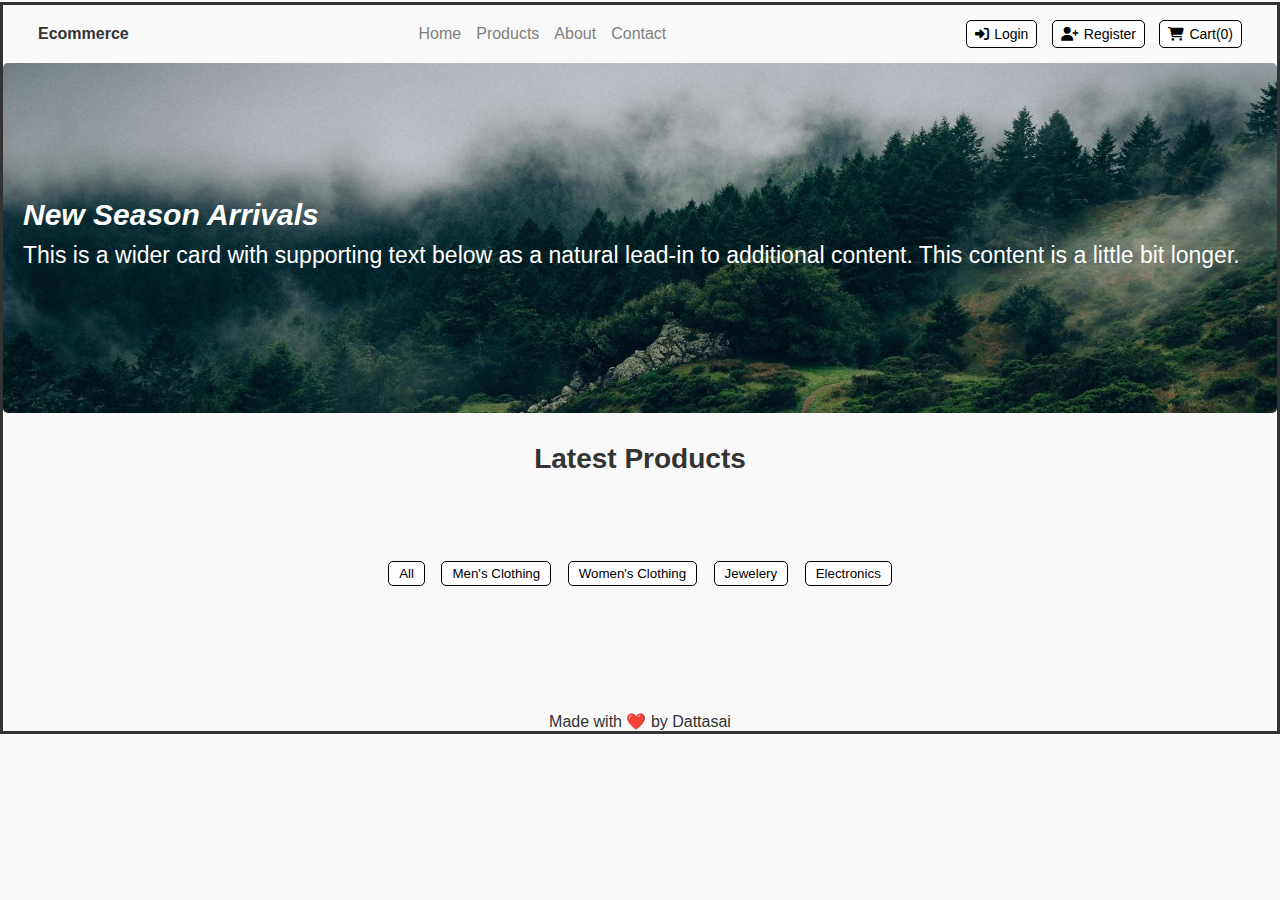
<file: Project/index.html>
<!DOCTYPE html>
<html lang="en">
  <head>
    <meta charset="UTF-8" />
    <meta name="viewport" content="width=device-width, initial-scale=1.0" />
    <title>Ecommerce</title>
    <link
      rel="stylesheet"
      href="https://cdnjs.cloudflare.com/ajax/libs/font-awesome/6.4.0/css/all.min.css"
    />
    <link
      href="https://cdn.jsdelivr.net/npm/bootstrap@5.3.5/dist/css/bootstrap.min.css"
      rel="stylesheet"
      integrity="sha384-SgOJa3DmI69IUzQ2PVdRZhwQ+dy64/BUtbMJw1MZ8t5HZApcHrRKUc4W0kG879m7"
      crossorigin="anonymous"
    />
     
    <link rel="stylesheet" href="./styles.css" />
    <link rel="stylesheet" href="./Mediaqueries.css">

  </head>
  <body class="container border shadow-lg">
    <header>
      <input
        type="checkbox"
        id="toggle"
        placeholder="Search..."
        class="search-bar"
      />
      <label for="toggle" class="Threelineicon">&#9776;</label>
      <div><strong class="fs-4">Ecommerce</strong></div>

      <nav>
        <a href="./index.html">Home</a>
        <a href="./product.html">Products</a>
        <a href="./about.html">About</a>
        <a href="./contact.html">Contact</a>
        
      </nav>
      <div class="nav-buttons">
        <button class="btn btn-outline-dark" id="Login"><i class="fas fa-sign-in-alt"></i>Login</button>
        <button class="btn btn-outline-dark" id="Register"><i class="fas fa-user-plus"></i>Register</button>
        <button class="btn btn-outline-dark" id="Cart"><i class="fas fa-shopping-cart"></i>Cart(0)</button>
      </div>
    </header>

    <div class="banner container">
      <div >
        <h2>New Season Arrivals</h2>
        <p class="mr-5">
          This is a wider card with supporting text below as a natural lead-in
          to additional content. This content is a little bit longer.
        </p>
      </div>
    </div>

    <h2 class="section-title py-3 border-bottom ms-5 me-5">Latest Products</h2>
    <div class="filters">
      <button class="btn btn-outline-dark" id="All">All</button>
      <button class="btn btn-outline-dark" id="Men_clothing">Men's Clothing</button>
      <button class="btn btn-outline-dark" id="Women_clothing">Women's Clothing</button>
      <button class="btn btn-outline-dark" id="Jewelery">Jewelery</button>
      <button class="btn btn-outline-dark" id="Electronics">Electronics</button>
    </div>

    <div id="products"></div>

    <footer>Made with ❤️ by Dattasai</footer>
  <script src="./app.js"></script>
  </body>
</html>
</file>
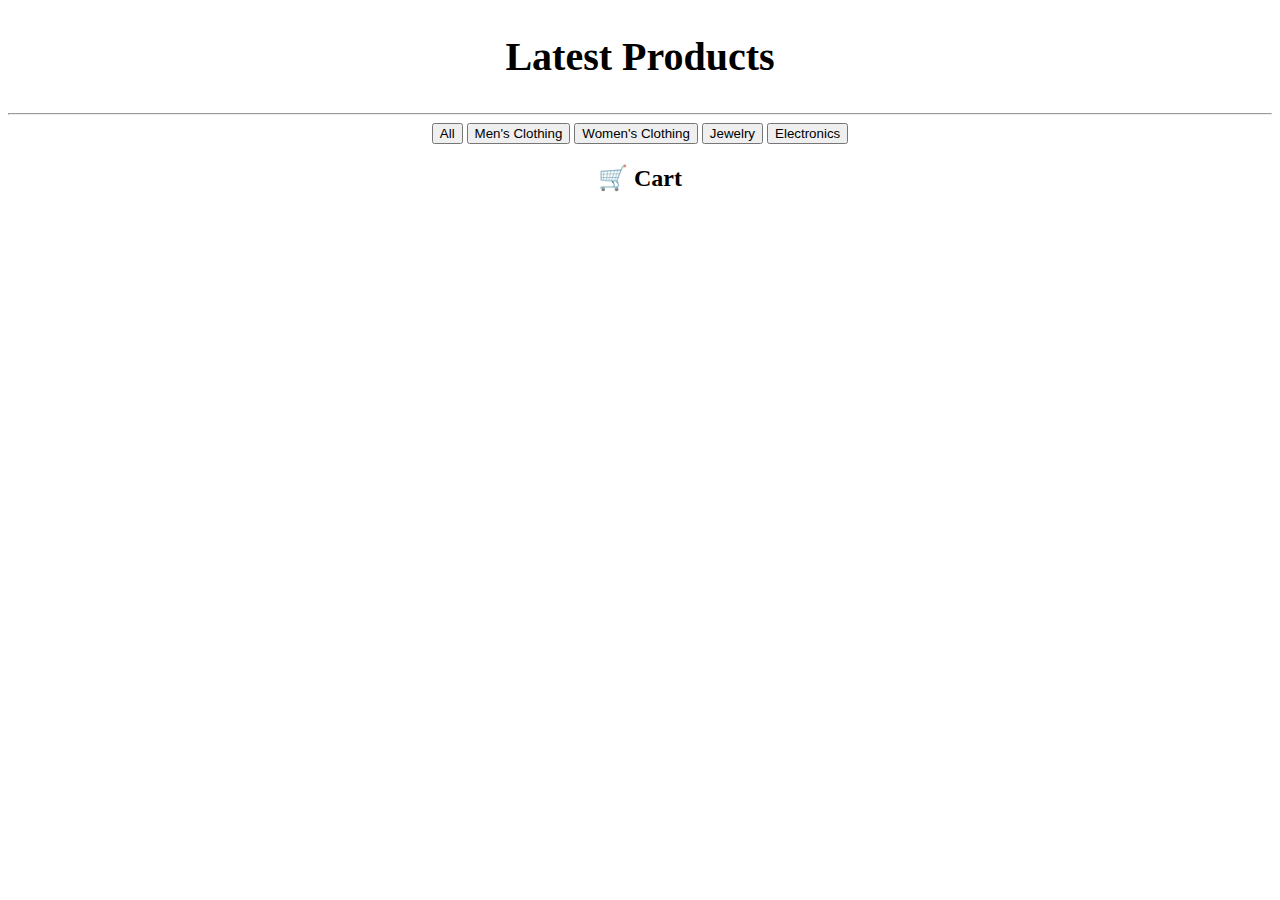
<file: roughwork/index.html>
<!DOCTYPE html>
<html lang="en">
<head>
  <meta charset="UTF-8">
  <title>Fake Store</title>
  <style>
    #products { border: 1px solid #ccc; padding: 10px; margin: 10px; display: inline-block; width: 320px; vertical-align: top; text-align: center; }
    #img-products { object-fit: contain; }
    #btn { margin: 5px; padding: 8px 12px; }
    #cart-page { margin-top: 40px; }
    .cart-item { border: 1px solid #ddd; padding: 10px; margin: 10px; display: flex; align-items: center; justify-content: space-between; }
    .cart-controls button { margin: 0 5px; }
  </style>
</head>
<body>

  <center><h2 id="latest-products" style="font-size:40px;">Latest Products</h2></center>
  <hr style="color: whitesmoke;">
  <center>
    <div id="buttons-container">
      <button onclick="filterProducts('all')">All</button>
      <button onclick="filterProducts('men\'s clothing')">Men's Clothing</button>
      <button onclick="filterProducts('women\'s clothing')">Women's Clothing</button>
      <button onclick="filterProducts('jewelery')">Jewelry</button>
      <button onclick="filterProducts('electronics')">Electronics</button>
    </div>
  </center>

  <div id="products-body"></div>

  <h2 style="text-align:center;">🛒 Cart</h2>
  <div id="cart-page"></div>

  <script src="app.js"></script>
</body>
</html>
</file>
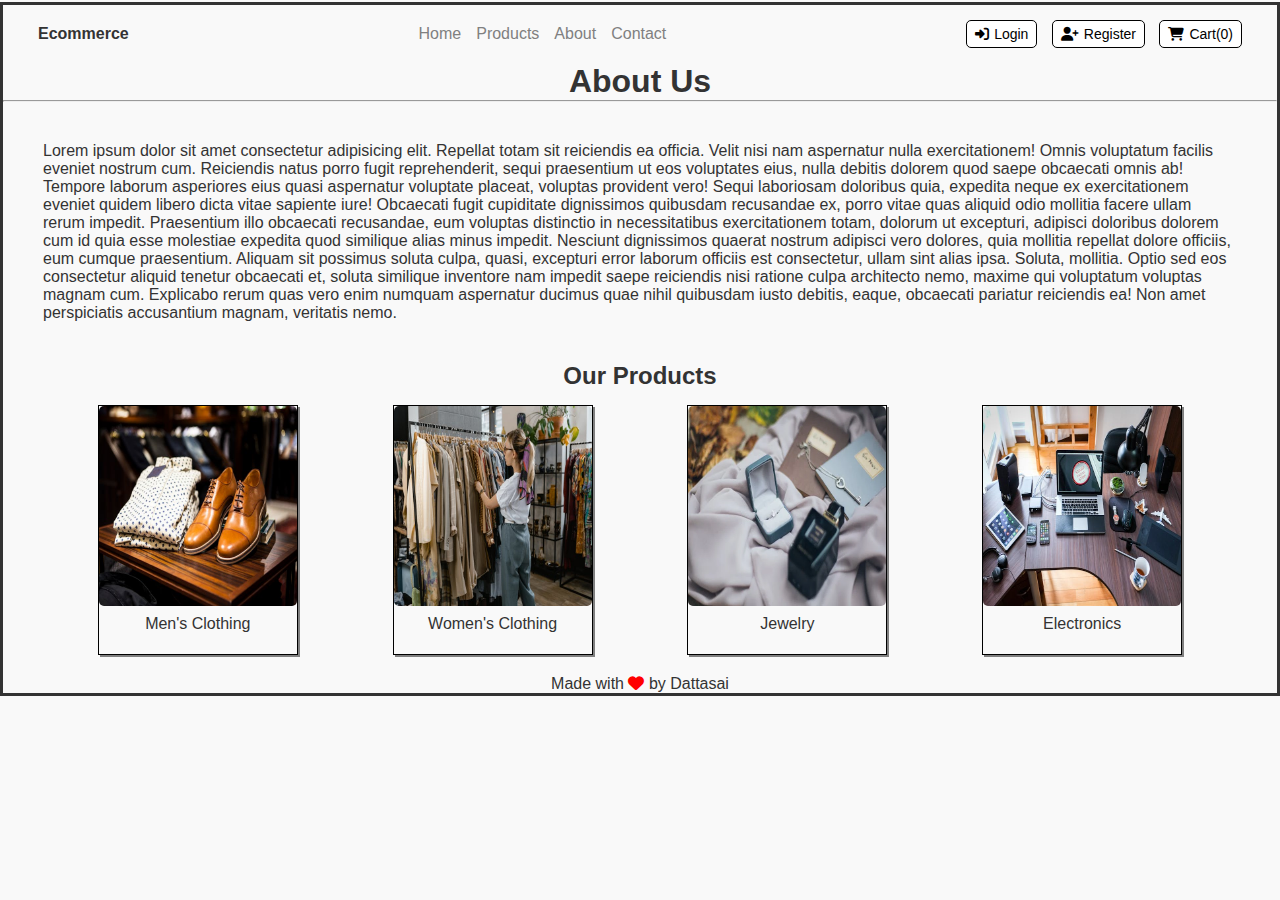
<file: Project/about.html>
<!DOCTYPE html>
<html lang="en">
<head>
    <meta charset="UTF-8">
    <meta name="viewport" content="width=device-width, initial-scale=1.0">
    <title>About-Page</title>
    <link
    rel="stylesheet"
    href="https://cdnjs.cloudflare.com/ajax/libs/font-awesome/6.4.0/css/all.min.css"
  />
  <link
    href="https://cdn.jsdelivr.net/npm/bootstrap@5.3.5/dist/css/bootstrap.min.css"
    rel="stylesheet"
    integrity="sha384-SgOJa3DmI69IUzQ2PVdRZhwQ+dy64/BUtbMJw1MZ8t5HZApcHrRKUc4W0kG879m7"
    crossorigin="anonymous"
  />
   
  <link rel="stylesheet" href="./styles.css" />
  <link rel="stylesheet" href="./Mediaqueries.css">

</head>
<body class="container border shadow-lg">
  <header>
    <input
      type="checkbox"
      id="toggle"
      placeholder="Search..."
      class="search-bar"
    />
    <label for="toggle" class="Threelineicon">&#9776;</label>
    <div><strong class="fs-4">Ecommerce</strong></div>

    <nav>
      <a href="./index.html">Home</a>
      <a href="./product.html">Products</a>
      <a href="./about.html">About</a>
      <a href="./contact.html">Contact</a>
      
    </nav>
    <div class="nav-buttons">
     <a href="./login.html"><button class="btn btn-outline-dark" id="Login"><i class="fas fa-sign-in-alt"></i>Login</button></a> 
     <a href="./register.html"> <button class="btn btn-outline-dark" id="Register"><i class="fas fa-user-plus"></i>Register</button></a>
     <a href="./cart.html"><button class="btn btn-outline-dark" id="Cart"><i class="fas fa-shopping-cart"></i>Cart(0)</button></a> 
    </div>
  </header>
    <!-- Nav  Ends Here -->
     <!-- About Satrts here -->
    <div>
      <h1 class="header-about">About Us</h1>
      <hr>
      <p id="paragraph">Lorem ipsum dolor sit amet consectetur adipisicing elit. Repellat totam sit reiciendis ea officia. Velit nisi nam aspernatur nulla exercitationem! Omnis voluptatum facilis eveniet nostrum cum. Reiciendis natus porro fugit reprehenderit, sequi praesentium ut eos voluptates eius, nulla debitis dolorem quod saepe obcaecati omnis ab! Tempore laborum asperiores eius quasi aspernatur voluptate placeat, voluptas provident vero! Sequi laboriosam doloribus quia, expedita neque ex exercitationem eveniet quidem libero dicta vitae sapiente iure! Obcaecati fugit cupiditate dignissimos quibusdam recusandae ex, porro vitae quas aliquid odio mollitia facere ullam rerum impedit. Praesentium illo obcaecati recusandae, eum voluptas distinctio in necessitatibus exercitationem totam, dolorum ut excepturi, adipisci doloribus dolorem cum id quia esse molestiae expedita quod similique alias minus impedit. Nesciunt dignissimos quaerat nostrum adipisci vero dolores, quia mollitia repellat dolore officiis, eum cumque praesentium. Aliquam sit possimus soluta culpa, quasi, excepturi error laborum officiis est consectetur, ullam sint alias ipsa. Soluta, mollitia. Optio sed eos consectetur aliquid tenetur obcaecati et, soluta similique inventore nam impedit saepe reiciendis nisi ratione culpa architecto nemo, maxime qui voluptatum voluptas magnam cum. Explicabo rerum quas vero enim numquam aspernatur ducimus quae nihil quibusdam iusto debitis, eaque, obcaecati pariatur reiciendis ea! Non amet perspiciatis accusantium magnam, veritatis nemo.</p>
    </div>
   <center> <h2 class="our-products">Our Products</h2></center>
    <div class="products-division">
    <div class="img-divivson">
        <img src="./images/img1.jpeg" alt="products-image1" style="height: 200px; width:  198px; border-radius: 5px;">
         <p id="words" style="padding: 5px;">Men's Clothing</p>
    </div>
    <div class="img-divivson">
        <img src="./images/img2.jpeg" alt="products-image1" style="height: 200px; width: 198px; border-radius: 5px;">
        <p id="words" style="padding: 5px;">Women's Clothing</p>
    </div>
    <div class="img-divivson">
        <img src="./images/img3.webp" alt="products-image1" style="height: 200px; width:  198px; border-radius: 5px;">
         <p id="words" style="padding: 5px;">Jewelry</p>
    </div>
    <div class="img-divivson">
        <img src="./images/img4.jpeg" alt="products-image1" style="height: 200px; width:  198px; border-radius: 5px;">
        <p id="words" style="padding: 5px;">Electronics</p>
    </div>
</div>
<!-- Footer-Starts -->
<center> <p id="footer-about">Made with <i class="fa fa-heart" style="color:red;"></i> by Dattasai</p></center>
<!-- Footer-Ends Here -->
</body>
</html>
</file>
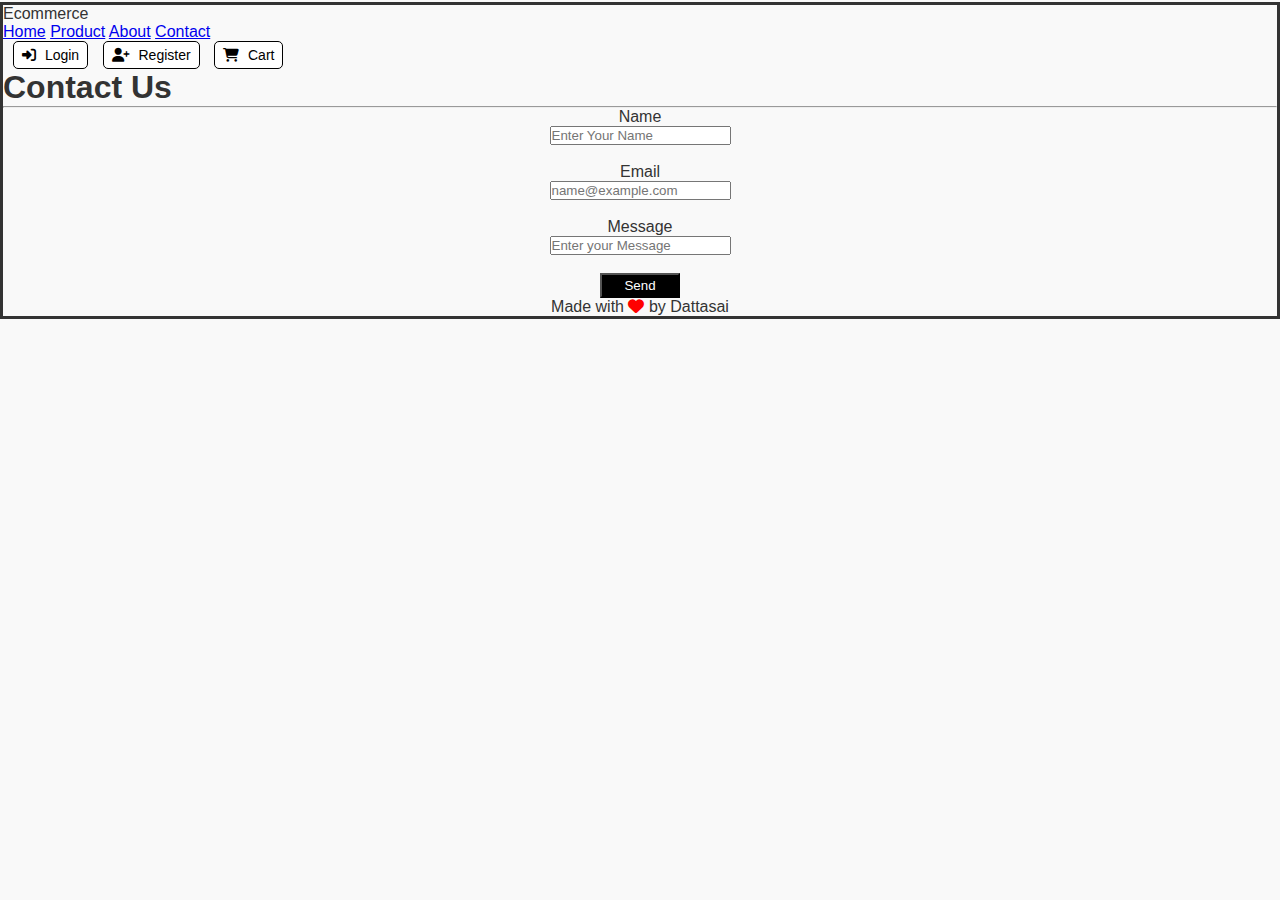
<file: Project/contact.html>
<!DOCTYPE html>
<html lang="en">
<head>
    <meta charset="UTF-8">
    <meta name="viewport" content="width=device-width, initial-scale=1.0">
    <title>Contact</title>
    <link rel="stylesheet" href="./styles.css">
    <link rel="stylesheet" href="https://cdnjs.cloudflare.com/ajax/libs/font-awesome/6.5.0/css/all.min.css" integrity="sha512-..." crossorigin="anonymous" referrerpolicy="no-referrer" />
</head>
<body>
    <nav>
        <div class="logo">Ecommerce</div>
        <div class="nav-links">
          <a href="./index.html">Home</a>
          <a href="./product.html">Product</a>
          <a href="./about.html">About</a>
          <a href="./contact.html">Contact</a>
        </div>
        <div class="nav-buttons">
           <a href="./login.html"><button class="login-btn"><i class="fas fa-sign-in-alt"></i> Login</button></a> 
           <a href="./register.html"> <button class="Register-btn"><i class="fas fa-user-plus"></i> Register</button></a>
           <a href="./cart.html"><button class="cart-btn"><i class="fas fa-shopping-cart"></i> Cart</button></a> 
        </div>
      </nav>
      <!-- Nav  Ends Here -->
       <h1 id="contact">Contact Us</h1>
       <hr>
     <center>  <form action="#" class="form">
        <label for="">Name <br>
            <input type="text" placeholder="Enter Your Name" id="input-form">
        </label><br><br>
        <label for="">Email <br>
         <input type="text" placeholder="name@example.com" id="input-form"></label><br><br>
         <label for="">Message <br>
            <input type="text" placeholder="Enter your Message" id="input-form1">
         </label><br><br>
       <button id="button-form">Send</button>

       </form></center>
         <!-- Footer -->
   <center> <p id="footer">Made with <i class="fa fa-heart" style="color:red;"></i> by Dattasai</p></center>
   <!-- Footer-Ends Here -->

</body>
</html>
</file>
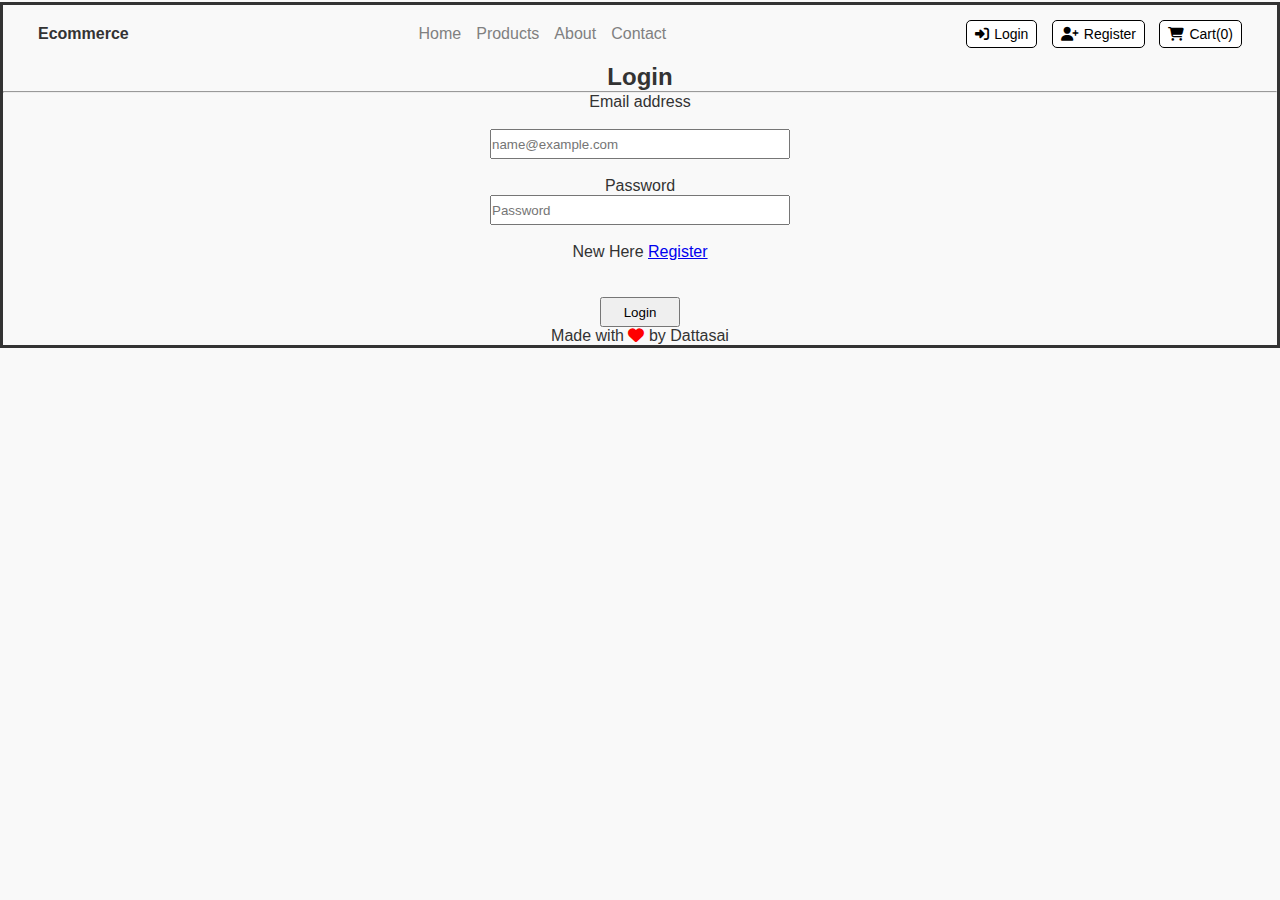
<file: Project/login.html>
<!DOCTYPE html>
<html lang="en">
<head>
    <meta charset="UTF-8">
    <meta name="viewport" content="width=device-width, initial-scale=1.0">
    <title>Document</title>
    <link
      rel="stylesheet"
      href="https://cdnjs.cloudflare.com/ajax/libs/font-awesome/6.4.0/css/all.min.css"
    />
    <link
      href="https://cdn.jsdelivr.net/npm/bootstrap@5.3.5/dist/css/bootstrap.min.css"
      rel="stylesheet"
      integrity="sha384-SgOJa3DmI69IUzQ2PVdRZhwQ+dy64/BUtbMJw1MZ8t5HZApcHrRKUc4W0kG879m7"
      crossorigin="anonymous"
    />
     
    <link rel="stylesheet" href="./styles.css" />
    <link rel="stylesheet" href="./Mediaqueries.css">

  </head>
  <body class="container border shadow-lg">
    <header>
      <input
        type="checkbox"
        id="toggle"
        placeholder="Search..."
        class="search-bar"
      />
      <label for="toggle" class="Threelineicon">&#9776;</label>
      <div><strong class="fs-4">Ecommerce</strong></div>

      <nav>
        <a href="./index.html">Home</a>
        <a href="./product.html">Products</a>
        <a href="./about.html">About</a>
        <a href="./contact.html">Contact</a>
        
      </nav>
      <div class="nav-buttons">
        <a href="./login.html"><button class="btn btn-outline-dark" id="Login"><i class="fas fa-sign-in-alt"></i>Login</button></a> 
        <a href="./register.html"> <button class="btn btn-outline-dark" id="Register"><i class="fas fa-user-plus"></i>Register</button></a>
        <a href="./cart.html"><button class="btn btn-outline-dark" id="Cart"><i class="fas fa-shopping-cart"></i>Cart(0)</button></a> 
       </div>
    </header>
   <center> <h2 id="login-heading">Login</h2></center>
    <hr>
    <center><form action="#" method="post" class="login-form" >
        <label for="">Email address</label><br><br>
      <input type="text" placeholder="name@example.com" required style="height: 30px; width: 300px;"><br><br>
      <label for="">Password</label><br>
      <input type="password" placeholder="Password" required style="height: 30px; width: 300px;" ><br><br>
    </form>
    <div class="register-link">
      New Here <a href="./register.html">Register</a>
    </div>
    <br><br>
    <button type="submit" style="height: 30px; width: 80px;">Login</button></center>
        <!-- Footer -->
   <center> <p id="footer">Made with <i class="fa fa-heart" style="color:red;"></i> by Dattasai</p></center>
   <!-- Footer-Ends Here -->
</body>
</html>
</file>
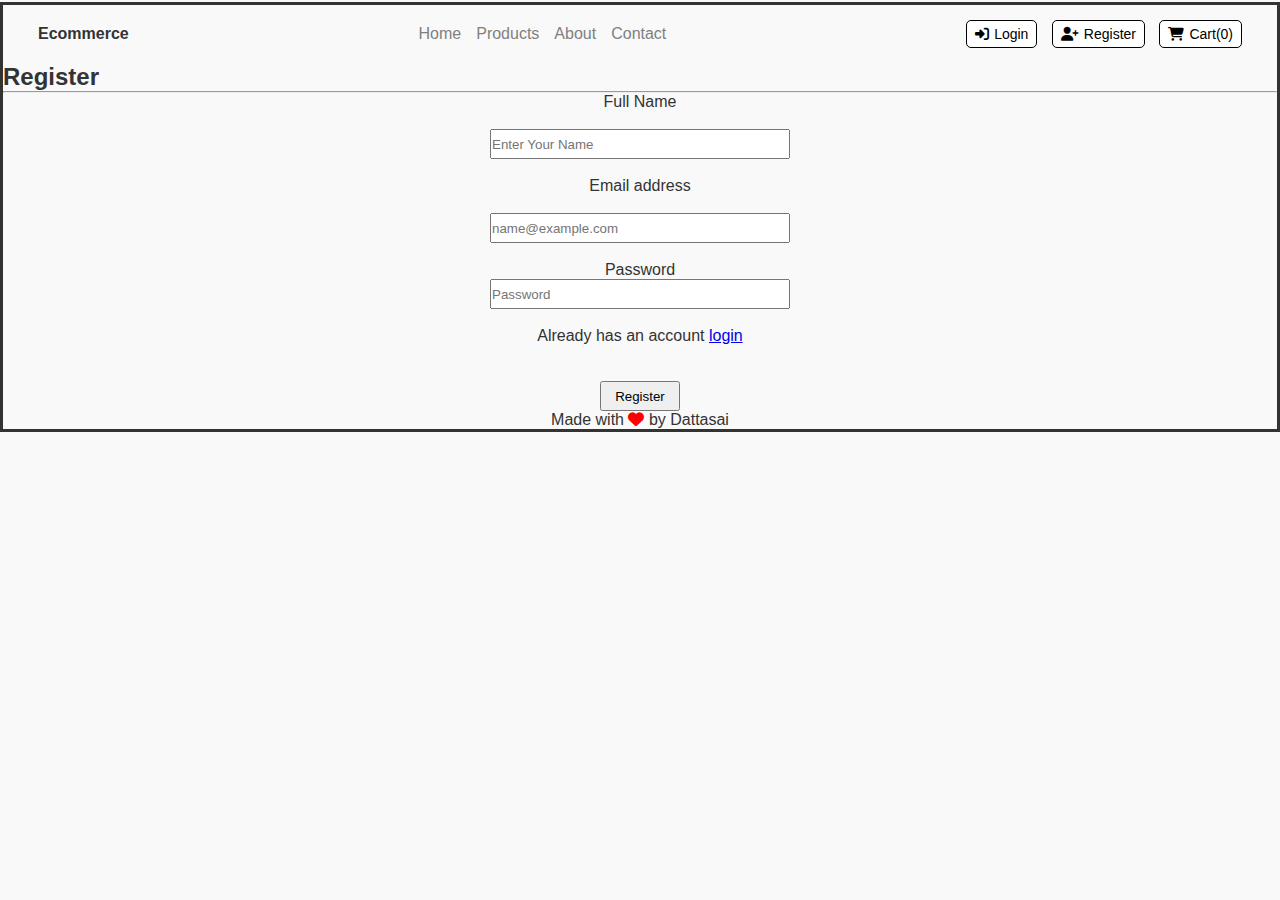
<file: Project/register.html>
<!DOCTYPE html>
<html lang="en">
<head>
    <meta charset="UTF-8">
    <meta name="viewport" content="width=device-width, initial-scale=1.0">
    <title>Document</title>
    <link
    rel="stylesheet"
    href="https://cdnjs.cloudflare.com/ajax/libs/font-awesome/6.4.0/css/all.min.css"
  />
  <link
    href="https://cdn.jsdelivr.net/npm/bootstrap@5.3.5/dist/css/bootstrap.min.css"
    rel="stylesheet"
    integrity="sha384-SgOJa3DmI69IUzQ2PVdRZhwQ+dy64/BUtbMJw1MZ8t5HZApcHrRKUc4W0kG879m7"
    crossorigin="anonymous"
  />
   
  <link rel="stylesheet" href="./styles.css" />
  <link rel="stylesheet" href="./Mediaqueries.css">

</head>
<body class="container border shadow-lg">
  <header>
    <input
      type="checkbox"
      id="toggle"
      placeholder="Search..."
      class="search-bar"
    />
    <label for="toggle" class="Threelineicon">&#9776;</label>
    <div><strong class="fs-4">Ecommerce</strong></div>

    <nav>
      <a href="./index.html">Home</a>
      <a href="./product.html">Products</a>
      <a href="./about.html">About</a>
      <a href="./contact.html">Contact</a>
      
    </nav>
    <div class="nav-buttons">
      <button class="btn btn-outline-dark" id="Login"><i class="fas fa-sign-in-alt"></i>Login</button>
      <button class="btn btn-outline-dark" id="Register"><i class="fas fa-user-plus"></i>Register</button>
      <button class="btn btn-outline-dark" id="Cart"><i class="fas fa-shopping-cart"></i>Cart(0)</button>
    </div>
  </header>
    <!-- Nav  Ends Here -->
    <h2 id="login-heading">Register</h2>
    <hr>
    <center><form action="#" method="post" class="login-form" >
        <label for="">Full Name</label><br><br>
        <input type="text" placeholder="Enter Your Name" required style="height: 30px; width: 300px;"><br><br>
        <label for="">Email address</label><br><br>
      <input type="text" placeholder="name@example.com" required style="height: 30px; width: 300px;"><br><br>
      <label for="">Password</label><br>
      <input type="password" placeholder="Password" required style="height: 30px; width: 300px;" ><br><br>
    </form>
    <div class="register-link">
      Already has an account <a href="./login.html">login</a>
    </div>
    <br><br>
    <button type="submit" style="height: 30px; width: 80px;">Register</button></center>
        <!-- Footer -->
   <center> <p id="footer">Made with <i class="fa fa-heart" style="color:red;"></i> by Dattasai</p></center>
   <!-- Footer-Ends Here -->
</body>
</html>
</file>
<file: Project/Mediaqueries.css>
@media (max-width: 768px) {
    header {
      display: flex;
      flex-wrap: nowrap;
      padding: 0;
      margin: 0px 30px;
      padding-bottom: 10px;
    }
  
    .nav-buttons i {
      margin-right: 5px;
      font-size: 10;
    }
    .nav-buttons button {
      margin-left: 1px;
      padding: 2px;
      font-size: 6px;
      height: 25px;
    }
    #product {
      height: auto;
    }
    .product button {
      height: fit-content;
      font-size: 8px;
    }
  
    .cart-item h5{
  
      font-size: 12px;
      width: 50px;
    }
  }
  
  @media (max-width: 425px) {
    .Threelineicon {
      display: block;
      font-size: 10px;
    }
    header {
      display: flex;
      flex-wrap: nowrap;
      gap: 10px;
      padding: 0;
      margin: 0px 15px 5px 10px;
      height: auto;
      font-size: 10px;
    }
  
    .nav-buttons button {
      display: flex;
      justify-content: center;
      align-items: center;
      padding: 10px;
      height: 15px;
      border-radius: 3px;
      margin-right: 3px;
    }
    .search-bar:checked + .Threelineicon ~ nav {
      display: flex;
    }
  
    header nav {
      display: none;
      gap: 15px;
      flex-direction: column;
      position: absolute;
      top: 50px;
      left: 10px;
      padding: 10px;
      background-color: teal;
      border-radius: 5px;
    }
  
    header nav a {
      color: rgb(245, 245, 245);
      border-bottom: 1px solid;
    }
    .nav-buttons {
      display: flex;
      justify-content: center;
      align-items: center;
    }
  
    .section-title {
      margin: 5px 0px 30px;
    }
    .filters {
      margin: 5px 0px;
      padding-bottom: 20px;
    }
  
    .filters button {
      font-size: 10px;
      padding: 2px 5px;
      margin: 2px;
    }
  
    .banner h2 {
      font-size: 16px;
      margin-bottom: 10px;
      font-style: italic;
    }
    .banner p {
      font-size: 12px;
      margin-bottom: 10px;
    }
  
    #products {
      grid-template-columns: repeat(2, 1fr);
      gap: 2px;
      margin: 0px 2px 150px;
      padding: 0 5px;
    }
    .product-image {
      height: 100px;
      width: 100%;
      object-fit: fill;
    }
    .product button {
      height: fit-content;
      font-size: 8px;
    }
  }
  
  @media (max-width: 375px) {
    .Threelineicon {
      display: block;
      font-size: 10px;
    }
    header {
      display: flex;
      flex-wrap: nowrap;
      gap: 10px;
      padding: 0;
      margin: 0px 15px 5px 10px;
      height: auto;
      font-size: 10px;
    }
  
    .nav-buttons button {
      display: flex;
      justify-content: center;
      align-items: center;
      padding: 10px;
      height: 15px;
      border-radius: 2px;
      margin-right: 3px;
    }
    .search-bar:checked + .Threelineicon ~ nav {
      display: flex;
    }
  
    header nav {
      display: none;
      gap: 15px;
      flex-direction: column;
      position: absolute;
      top: 50px;
      left: 10px;
      padding: 10px;
      background-color: teal;
      border-radius: 5px;
    }
  
    header nav a {
      color: rgb(245, 245, 245);
      border-bottom: 1px solid;
    }
    .nav-buttons {
      display: flex;
      justify-content: center;
      align-items: center;
    }
  
    .section-title {
      margin: 5px 0px 30px;
    }
    .filters {
      margin: 5px 0px;
      padding-bottom: 20px;
    }
  
    .filters button {
      font-size: 7px;
      padding: 2px 5px;
      margin: 2px;
    }
  
    .banner h2 {
      font-size: 16px;
      margin-bottom: 10px;
      font-style: italic;
    }
    .banner p {
      font-size: 10px;
      margin-bottom: 10px;
    }
  
    #products {
      width: 100%;
      grid-template-columns: 1fr;
      margin: 0px 2px 150px;
      padding: 0 5px;
    }
    .product-image {
      height: 200px;
      width: 100%;
      object-fit: fill;
    }
    .product button {
      margin: 2px;
      padding: 2px 5px;
    }
  }
  
  @media (max-width: 325px) {
    .Threelineicon {
      display: block;
      font-size: 10px;
    }
    header {
      display: flex;
      flex-wrap: nowrap;
      gap: 10px;
      padding: 0;
      margin: 0px 10px 5px 10px;
      height: auto;
    }
  
    .nav-buttons button {
      padding: 1px 1px;
      height: min-content;
      border-radius: 2px;
      margin-right: 3px;
    }
    .search-bar:checked + .Threelineicon ~ nav {
      display: flex;
    }
  
    header nav {
      display: none;
      gap: 15px;
      flex-direction: column;
      position: absolute;
      top: 50px;
      left: 10px;
      padding: 10px;
      background-color: teal;
      border-radius: 5px;
    }
  
    header nav a {
      color: rgb(245, 245, 245);
      border-bottom: 1px solid;
    }
    .nav-buttons {
      display: flex;
      justify-content: center;
      align-items: center;
    }
  
    .section-title {
      margin: 5px 0px 20px;
    }
    .filters {
      margin: 5px 0px;
    }
  
    .filters button {
      font-size: 7px;
      padding: 2px 5px;
      margin: 2px;
    }
  
    .banner h2 {
      font-size: 16px;
      margin-bottom: 10px;
      font-style: italic;
    }
    .banner p {
      font-size: 10px;
      margin-bottom: 10px;
    }
  
    #products {
      width: 100%;
      grid-template-columns: 1fr;
      margin: 0px 2px 150px;
      padding: 0 5px;
    }
    .product-image {
      height: 150px;
      width: 100%;
      object-fit: fill;
    }
    .product button {
      margin: 2px;
      padding: 2px 5px;
    }
   
   
  }
</file>
<file: Project/styles.css>
/* CSS Reset */

/* Global Styles */

* {
  margin: 0;
  padding: 0;
  box-sizing: border-box;
}


body {
  background-color: #f9f9f9;
  color: #333;
  border: 3px solid;
  margin-top: 2px;
  font-family: "Roboto", "Open Sans", sans-serif;
}
/* nav Satrts */
header {
  display: flex;
  justify-content: space-between;
  align-items: center;
  padding: 15px 35px;
  flex-wrap: wrap;
}

header nav {
  display: flex;
  gap: 15px;
  align-items: center;
}

header nav a {
  text-decoration: none;
  color: gray;
}
header nav a:hover,header nav a :focus{
  color: black;
}

 
 button:hover,
 button:focus {
  background-color: black !important;
  color: white !important;
  border-color: black !important;
}


.nav-buttons button {
  margin-left: 10px;
  padding: 5px 8px;
  border: none;
  cursor: pointer;
  border-radius: 5px;
  border: 1px solid;
  background-color: white;
  font-size: 14px;
}


.nav-buttons i {
  margin-right: 5px;
}
/* Nav Ends */
/* Banner Starts */
.banner {
  height: 350px;
  background: url("./images/Banner-image.jpg") center/cover no-repeat;
  display: flex;
  align-items: center;
  color: white;
  border-radius: 5px;
  padding: 20px;
}

.banner h2 {
  font-size: 30px;
  margin-bottom: 10px;
  font-style: italic;
}
.banner p {
  font-size: 23px;
  margin-bottom: 10px;
}
/* Banner Ends */
/* All products Starts */
.section-title {
  text-align: center;
  margin: 30px 0px 80px;
  font-size: 28px;
}

.filters {
  text-align: center;
  margin: 50px;
}

.filters button {
  margin: 6px;
  padding: 4px 10px;
  border: 1px solid;
  background: white;
  cursor: pointer;
  border-radius: 5px;
}

#products {
  display: grid;
  grid-template-columns: repeat(3, 1fr);
  gap: 25px;
  justify-content: center;
  padding: 0px 40px;
}
/* Make all product images same size */
.product-image {
  height: 300px;
  width: 100%;
  object-fit: fill;
}

/* Optional: Make product card height consistent */
.product {
  height: 100%;
}

/* Make sure price stretches full width and looks styled */
.product-price {
  font-size: 18px;
}
/* Products Ends */
/* Footer Starts */
footer {
  text-align: center;
  margin-top: 70px;
}
.Threelineicon {
  display: none;
  font-size: 10px;
}
.search-bar {
  display: none;
}
/* Footer Ends */
/* styles for Contact Us */
/* .contact {
  width: 350px;
}
.contactcontainer {
  height: 400px;
}
div label {
  font-size: 14px;
}
div #btn {
  width: 65px;
  height: 30px;
  font-size: 14px;
  color: white;
  padding: 5px;
} */
/* Login page style start Here */
/* .Loginregister {
  font-size: 14px;
} */

/* cart styles start hear */
img.product-img {
  width: 80px;
  height: 80px;
  object-fit: contain;
  border-radius: 8px;
}
.cart-item {
  background: #f9f9f9;
  padding: 15px;
  border-radius: 10px;
  margin-bottom: 15px;
}
/* About Page */
.header-about{
  display: grid;
  justify-content: center;
}
#paragraph{
  padding: 40px;
}
.products-division{
  display: flex;
  justify-content: space-evenly;
  margin-top: 15px;
}
.img-divivson{
  height: 250px;
  width: 200px;
  border: 1px solid black;
  box-shadow: 2px 2px gray;
  margin-bottom: 20px;
}
#words{
  display: grid;
  justify-content: center;
}
/* About Page Ends */
/* Contact Starts */
#button-form{
height: 25px;
width: 80px;
background-color: black;
color: white;
}
/* Contact Ends */
/* Cart Page */
img.product-img {
  width: 80px;
  height: 80px;
  object-fit: contain;
  border-radius: 8px;
}
.cart-item {
  background: #f3f0f0;
  border-radius: 10px;
}
.quantity-btn {
  background: none;
  border: none;
  font-size: 1.2rem;
  font-weight: bold;
  cursor: pointer;
}
.quantity-btn:hover {
  color: darkred;
}
/* Cart Ends */
</file>
